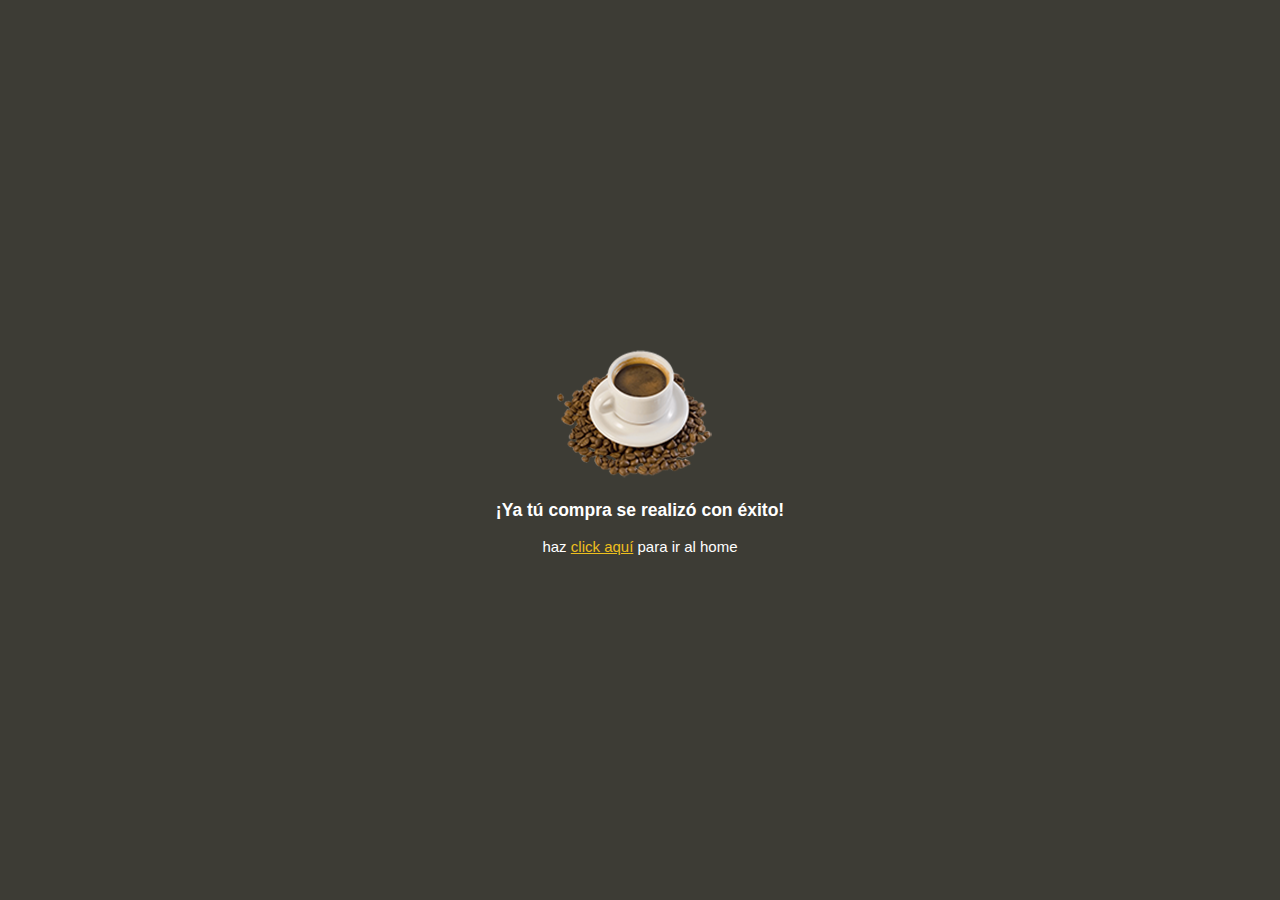
<file: exito.html>
<!DOCTYPE html>
<html lang="en" dir="ltr">
  <head>
    <meta charset="utf-8">
    <link rel="stylesheet" href="css/normalize.css">
    <link rel="stylesheet" href="css/estilos.css">
    <link rel="stylesheet" href="css/animation.css">
    <link rel="stylesheet" href="css/paypal.css">
    <title>Éxito</title>
  </head>
  <body>
    <div class="content_paypal">
      <img src="imagenes/producto1.png" alt="">
      <h3>¡Ya tú compra se realizó con éxito!</h3>
      <p>haz <a href="index.html">click aquí</a> para ir al home</p>
    </div>
  </body>
</html>
</file>
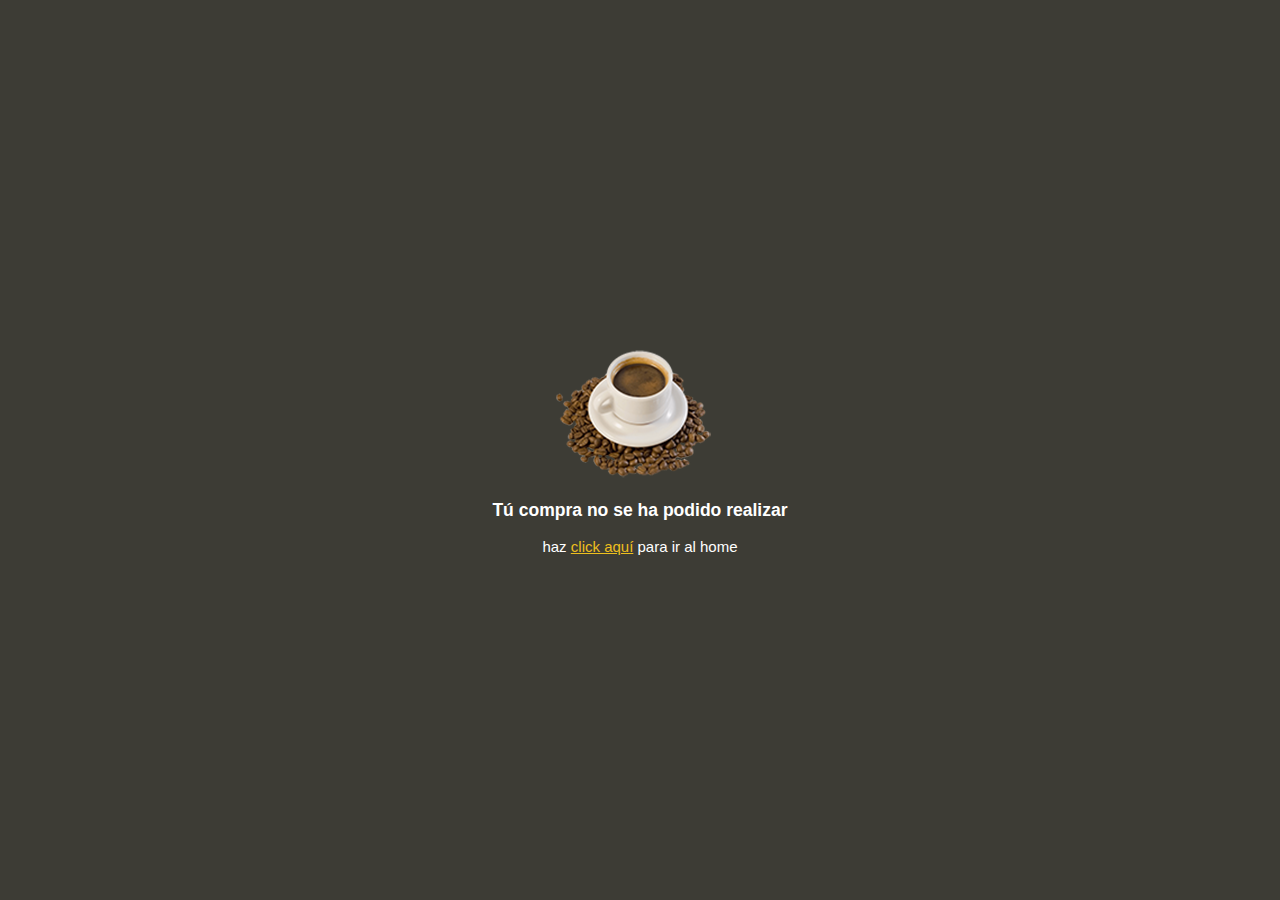
<file: falla.html>
<!DOCTYPE html>
<html lang="en" dir="ltr">
  <head>
    <meta charset="utf-8">
    <link rel="stylesheet" href="css/normalize.css">
    <link rel="stylesheet" href="css/estilos.css">
    <link rel="stylesheet" href="css/animation.css">
    <link rel="stylesheet" href="css/paypal.css">
    <title>Falla</title>
  </head>
  <body>
    <div class="content_paypal">
      <img src="imagenes/producto1.png" alt="">
      <h3>Tú compra no se ha podido realizar</h3>
      <p>haz <a href="index.html">click aquí</a> para ir al home</p>
    </div>
  </body>
</html>
</file>
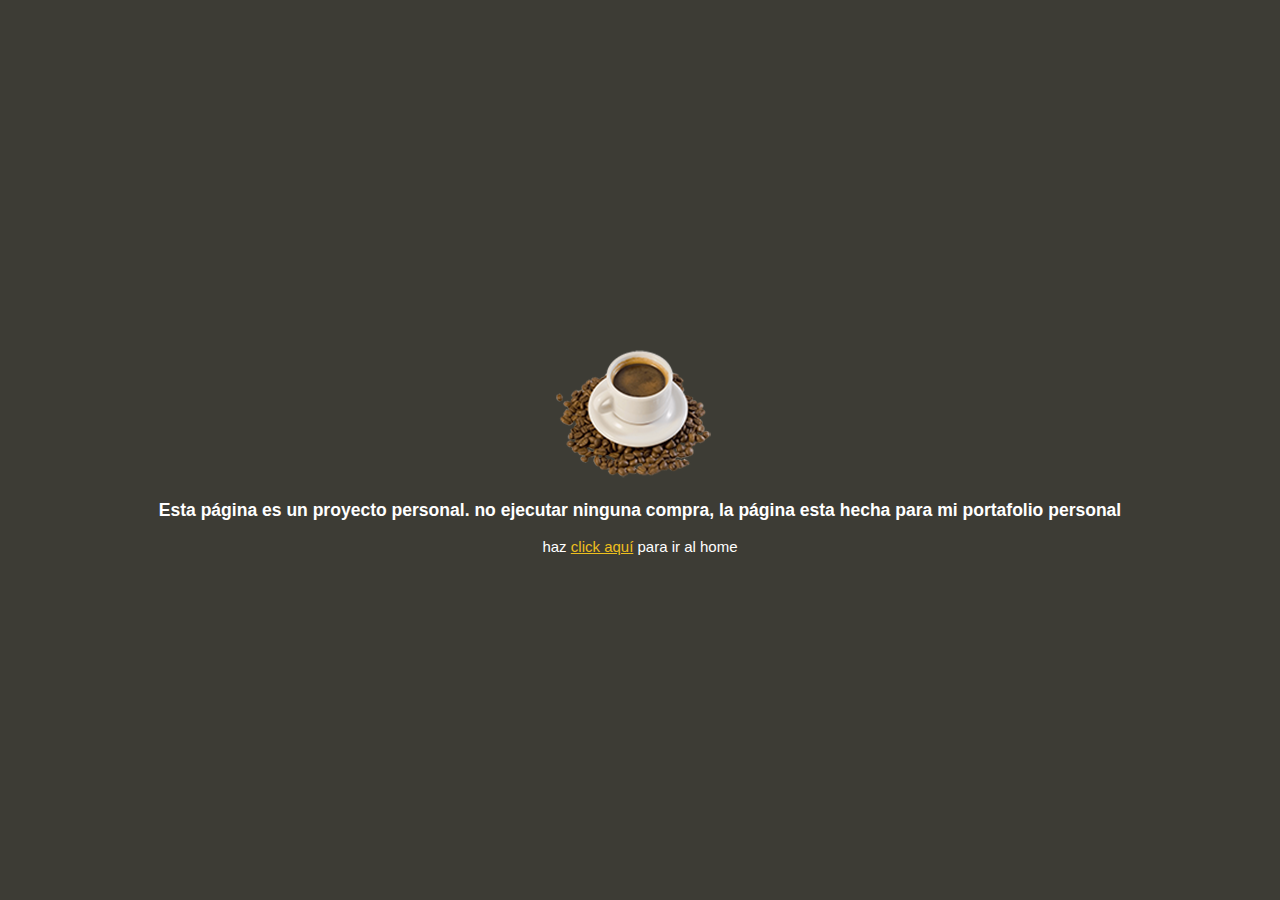
<file: terminos.html>
<!DOCTYPE html>
<html lang="en" dir="ltr">
  <head>
    <meta charset="utf-8">
    <link rel="stylesheet" href="css/normalize.css">
    <link rel="stylesheet" href="css/estilos.css">
    <link rel="stylesheet" href="css/animation.css">
    <link rel="stylesheet" href="css/paypal.css">
    <title>Terminos y condiciones</title>
  </head>
  <body>
    <div class="content_paypal">
      <img src="imagenes/producto1.png" alt="">
      <h3>Esta página es un proyecto personal. no ejecutar ninguna compra, la página esta hecha para mi portafolio personal</h3>
      <p>haz <a href="index.html">click aquí</a> para ir al home</p>
    </div>
  </body>
</html>
</file>
<file: css/estilos.css>
@import url('https://fonts.googleapis.com/css?family=Open+Sans&display=swap');
/* ---variables--- */
:root
{
  /* colores */
  --color_yellow:#EDBF1E;
  --color_black:#3D3C35;
  --color_brown:#A8A187;
  --color_dark_yellow:#E4C041;

  /* Espaciado */
  --space: 10px;

  /* box-shadow */
  --box_normal:  0 0 10px var(--color_brown);
}
/* ---variables--- */


html, body
{
  padding:0px;
  margin: 0px;
  font-size: 15px;
  font-family: Helvetica;
}

label
{
  font-size: 15px;
}

h1
{
  color: black;
}

nav
{
  display: flex;
  background-color: var(--color_yellow);
  padding: var(--space);
  color: white;
  justify-content: space-between;
  align-items: center;
}

nav ul
{
  display: flex;
}

nav li
{
  padding-left: 20px;
  list-style: none;
}

nav li a
{
  color: var(--color_black);
  text-decoration: none;
}

nav li a:hover
{
  color: white;
}


/* main section */

.main_section
{
  padding: 5%;
  text-align: center;
}

.products
{
  background-image: url("../imagenes/curve.png");
  max-height: 100px;
  background-position: center top;
  background-size: cover;
  padding: 15%;
  display: flex;
}

.product
{
  padding: var(--space);
  margin-top: -230px;
}

.product .content
{
  background-color: white;
  padding: 20px;
  box-shadow: var(--box_normal);
}

.img_content
{
  text-align: center;
}

.main_button
{
  background-color: var(--color_yellow);
  width: 100%;
  padding: 20px;
  font-size: 15px;
  color: white;
  border: 0;
  cursor: pointer;
  border-radius: 4px;
}


.main_button:hover
{
  background-color: #ffc600;
}

.home_section
{
  padding: 10%;
  display: flex;
  margin-top: -100px;
  align-items: center;
  text-align: center;
}

.caracteristica
{
  padding: 20px;
  size: cover;
}

.beneficio
{
  background-color: white;
  padding: 50px;
}

.criticas
{
  padding: 50px;
  background-color: #e6e6e5;
  background-position: center top;
  text-align: center;
}

.img_usuario
{
  text-align: left;
  box-shadow: var(--box_normal);
  display: flex;
  border-radius: 5px;
  background-color: #f5f5f5;
  align-items: center;
}

.opinion
{
  padding: 20px;
  font-size: 18px;
}

/* modulo_pago */


.modulo_pago
{
  background-color: white;
  box-shadow: var(--box_normal);
  padding: 10px;
}

.data
{
  margin-top: 10px;
  width: 100%;
  height: 30px;
  border-radius: 4px;
  border: 1px solid gray;
  font-size: 20px;
  box-sizing: border-box;
}

.venta_button
{
  background-color: var(--color_yellow);
  width: 100%;
  padding: 15px;
  font-size: 20px;
  color: white;
  border: 0;
  cursor: pointer;
  border-radius: 4px;
  margin-top: 15px;
}



.img_simbolo
{
  text-align: right;
}

.modulo_pago_imag{
  max-width: 150px;
  text-align: center;
  width: 100%;
  margin:auto;
}




/* footer */

.pie
{
  background-color: #3D3C35;
  padding: 20px;
  display: flex;
  justify-content: space-between;
}

.email_contact
{
  text-decoration: none;
  color: white;
}

footer a
{
  color: white;
  text-decoration: none;
}

footer a:hover
{
  color: #ADADA8;
}
</file>
<file: css/animation.css>
.fadeIn
{
  -webkit-animation-duration: 1s;
  animation-duration: 1s;
  /* animation-fill-mode: both;
  -webkit-animation-fill-mode: both; */
  animation-name: fadeIn;
  -webkit-animation-name: fadeIn;
}

@keyframes fadeIn
{
  from{
    opacity: 0;
  }
  to{
    opacity: 1;
  }
}


.fadeInDown{
  -webkit-animation-duration: 1s;
  animation-duration: 1s;
  /* animation-fill-mode: both;
  -webkit-animation-fill-mode: both; */
  -webkit-animation-name: fadeInDown;
  animation-name: fadeInDown
}

@keyframes fadeInDown{
  from{
    opacity: 0;
    -webkit-transform: translate3d(0,-100%,0);
    transform: translate3d(0,-100%,0);
  }
  to{
    opacity: 1;
    -webkit-transform: translate3d(0,0,0);
    transform: translate3d(0,0,0);
  }
}

.fadeInUp{
  -webkit-animation-duration: 1s;
  animation-duration: 1s;
  animation-fill-mode: both;
  -webkit-animation-fill-mode: both;
  -webkit-animation-name: fadeInUp;
  animation-name: fadeInUp
}

@keyframes fadeInUp{
  from{
    opacity: 0;
    -webkit-transform: translate3d(0,100%,0);
    transform: translate3d(0,100%,0);
  }
  to{
    opacity: 1;
    -webkit-transform: translate3d(0,0,0);
    transform: translate3d(0,0,0);
  }
}
</file>
<file: css/paypal.css>
body
{
  background-color: var(--color_black);
  text-align: center;
  display: flex;
  justify-content: center;
  align-items: center;
  color: white;
  height: 100vh;
}

.content_paypal a
{
  color: var(--color_yellow);
}
</file>
